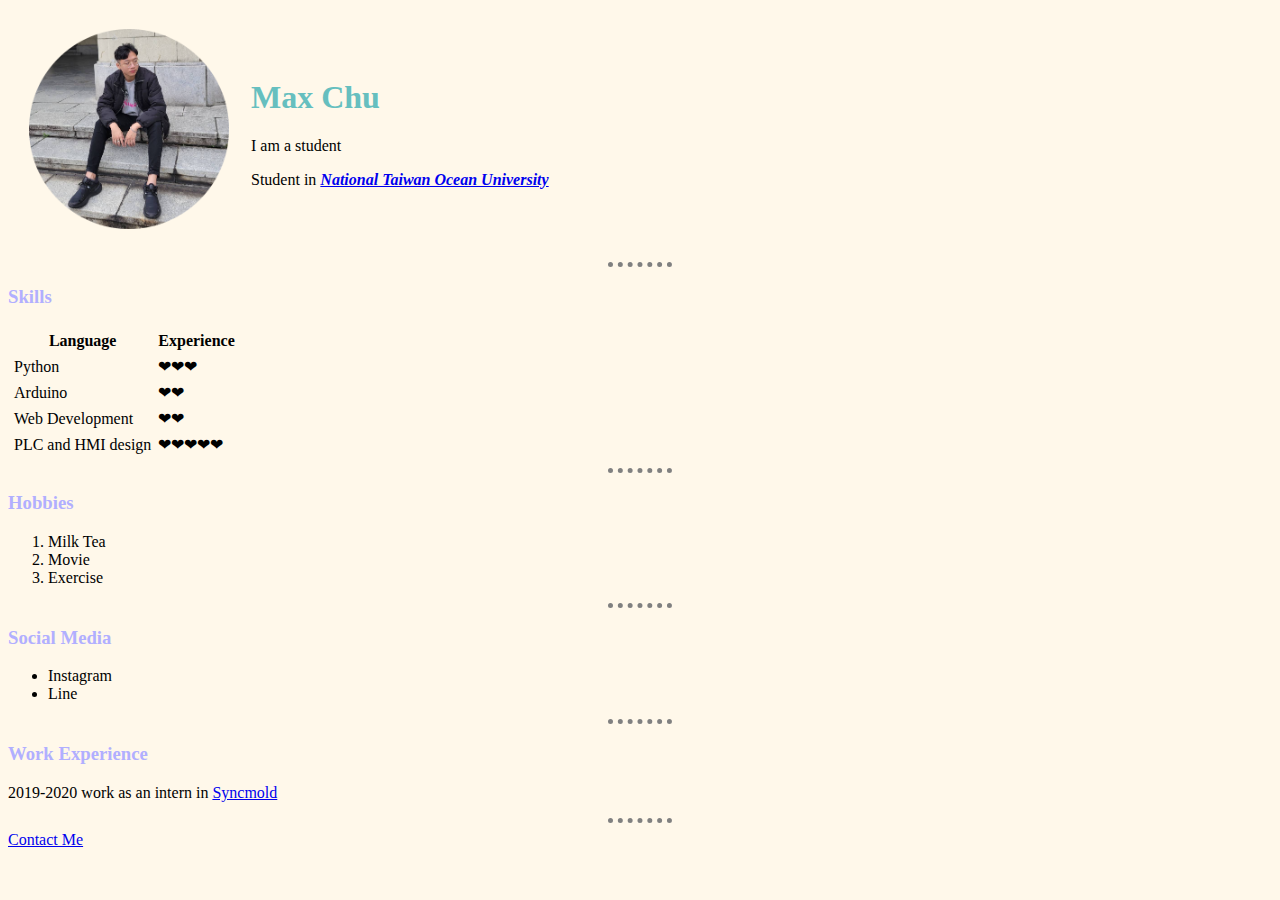
<file: index.html>
<!DOCTYPE html>
<html lang="en" dir="ltr">

<head>
  <link rel="preconnect" href="https://fonts.googleapis.com">
<link rel="preconnect" href="https://fonts.gstatic.com" crossorigin>
<link href="https://fonts.googleapis.com/css2?family=Sacramento&display=swap" rel="stylesheet">
  <meta charset="utf-8">
  <title>Max's Personal Site</title>
  <link rel="stylesheet" href="CSS/styles.css">
  <link rel="icon" href="favicon.ico">
</head>

<body>
  <table cellspacing="20">
    <tr>
      <td><img src="image/Max.png" alt="max profile picture"></td>
      <td>
        <h1>Max Chu</h1>
        <p>I am a student</p>
        <p>Student in <em><strong><a href="https://www.ntou.edu.tw/">National Taiwan Ocean University</a></strong></em></p>
      </td>
    </tr>
  </table>
  <hr>
  <h3>Skills</h3>
  <table cellspacing="5">
    <thead>
      <tr>
        <th>Language</th>
        <th>Experience</th>
      </tr>
    </thead>
    <tr>
      <td>Python</td>
      <td>❤❤❤</td>
    </tr>
    <tr>
      <td>Arduino</td>
      <td>❤❤</td>
    </tr>
    <tr>
      <td>Web Development</td>
      <td>❤❤</td>
    </tr>
    <tr>
      <td>PLC and HMI design</td>
      <td>❤❤❤❤❤</td>
    </tr>
  </table>
  <hr>
  <h3>Hobbies</h3>
  <ol>
    <li>Milk Tea</li>
    <li>Movie</li>
    <li>Exercise</li>
  </ol>
  <hr>
  <h3>Social Media</h3>
  <ul>
    <li>Instagram</li>
    <li>Line</li>
  </ul>
  <hr>
  <h3>Work Experience</h3>
  <p>2019-2020 work as an intern in <a href="http://www.syncmold.com.tw/syncmold-2018/index_syncmold_2018.html">Syncmold</a></p>
  <hr>
  <a href="contact.html">Contact Me</a>
</body>

</html>
</file>
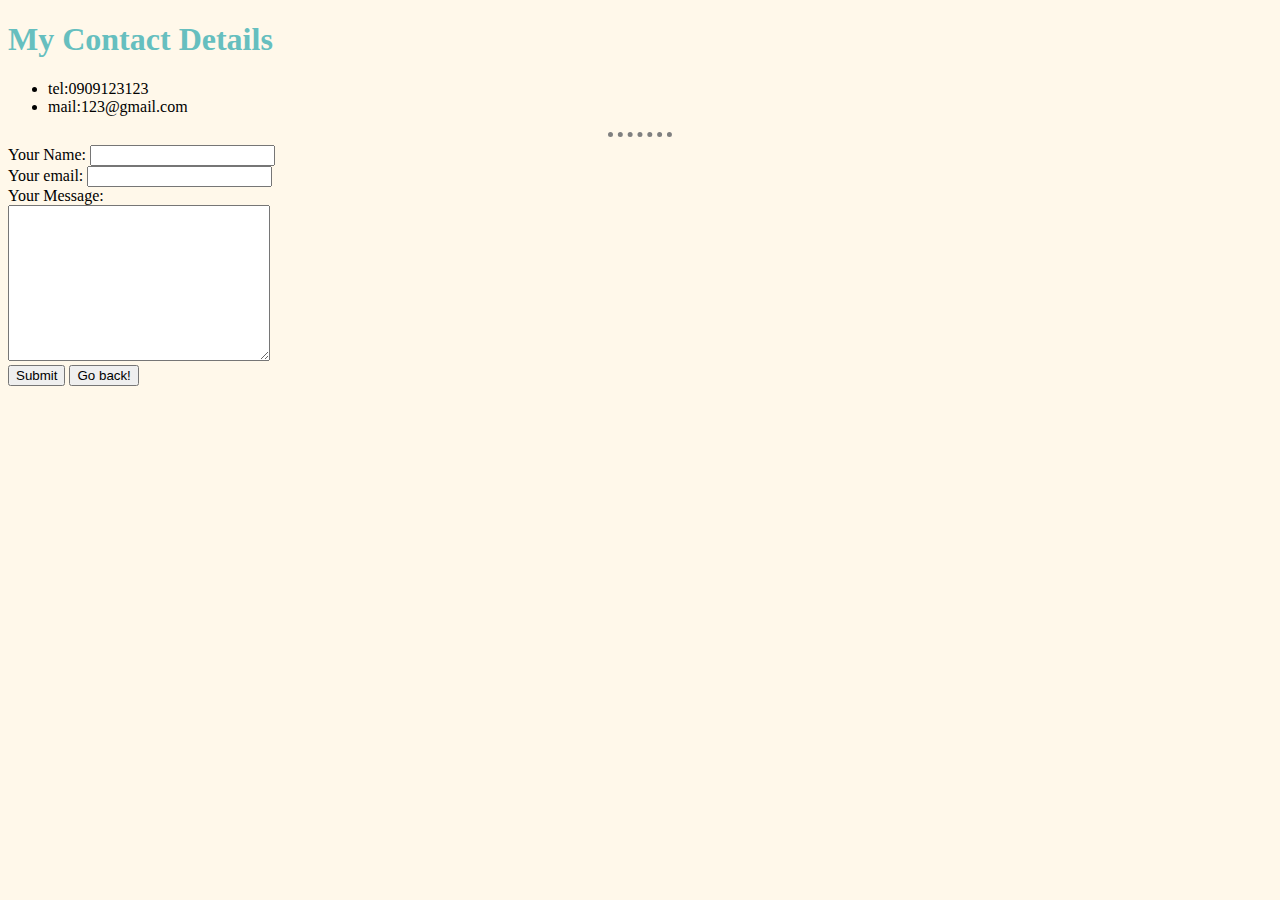
<file: contact.html>
<!DOCTYPE html>
<html lang="en" dir="ltr">

<head>
  <meta charset="utf-8">
  <link rel="stylesheet" href="CSS/styles.css">
  <link rel="icon" href="favicon.ico">
  <title>Contact Me</title>
</head>

<body>
  <h1>My Contact Details</h1>
  <ul>
    <li>tel:0909123123</li>
    <li>mail:123@gmail.com</li>
  </ul>
  <hr>
  <form action="mailto:info@londonappbrewery" method="post" enctype="text/plain">
    <!-- action 為點下 submit 後去的地方 //-->
    <label>Your Name:</label>
    <input type="text" name="" value=""><br>
    <label>Your email:</label>
    <input type="email" name="" value=""><br>
    <label>Your Message:</label><br>
    <textarea name="name" rows="10" cols="30"></textarea><br>
    <input type="submit" name="">
    <input type="button" value="Go back!" onclick="history.back()">

</body>

</html>
</file>
<file: CSS/styles.css>
body {
  background-color: #FFF8EA;
  font-family: Times New Roman, sans-serif;
}
h1{
  color: #66BFBF;
}
h3{
color: #B1AFFF;
}
hr {
  border-style: none;
  border-top-style: dotted;
  border-color: grey;
  border-width: 5px;
  width: 5%;
}

img {
  height: 200px;
  width: 200px;
}
</file>
